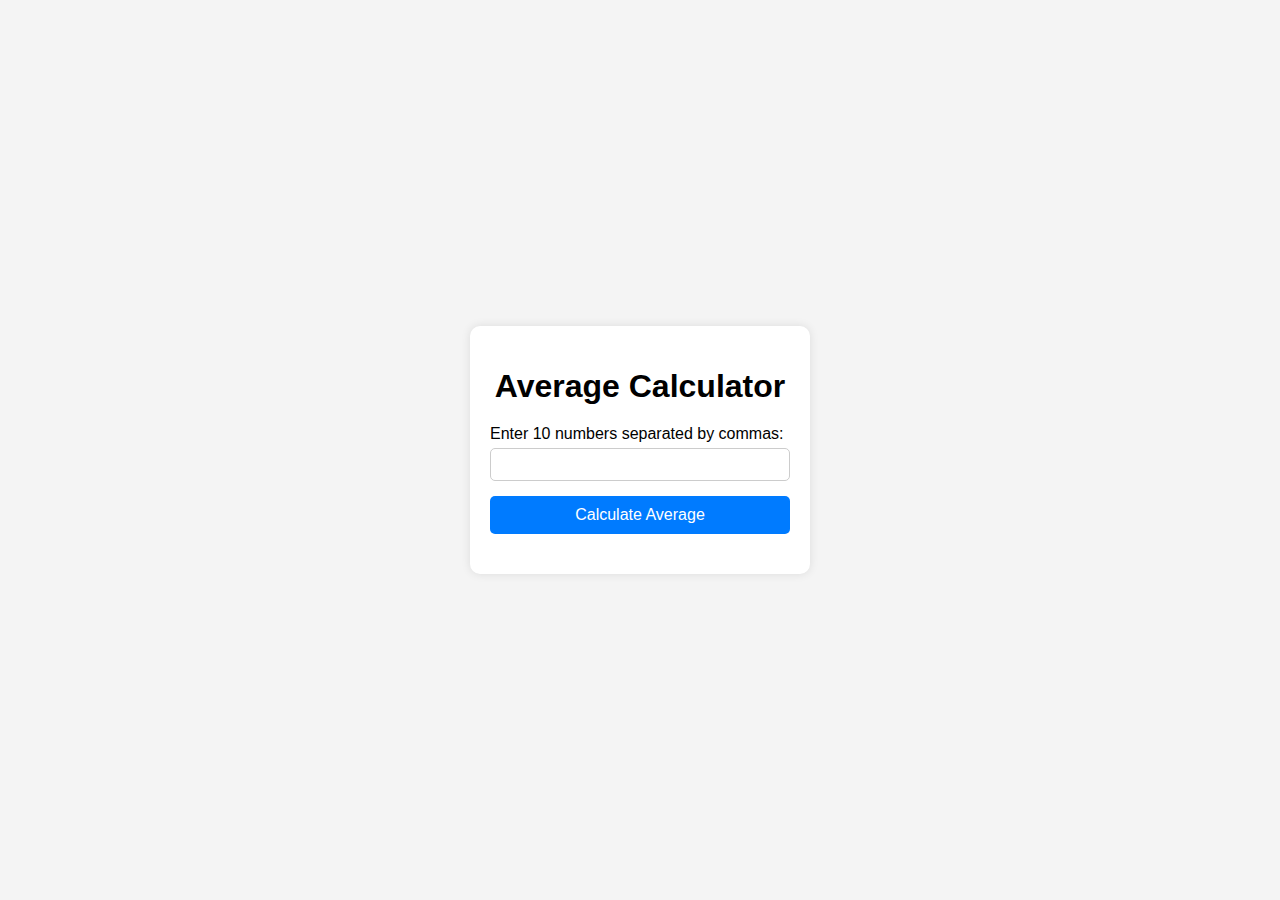
<file: calculator/index.html>
<!DOCTYPE html>
<html lang="en">
<head>
    <meta charset="UTF-8">
    <meta name="viewport" content="width=device-width, initial-scale=1.0">
    <title>Average Calculator</title>
    <link rel="stylesheet" href="styles.css">
</head>
<body>
    <div class="calculator-container">
        <h1>Average Calculator</h1>
        <form id="averageForm">
            <div class="input-group">
                <label for="numbers">Enter 10 numbers separated by commas:</label>
                <input type="text" id="numbers" name="numbers" maxlength="40" required>
            </div>
            <button type="button" onclick="calculateAverage()">Calculate Average</button>
        </form>
        <div id="result"></div>
    </div>

    <script src="script.js"></script>
</body>
</html>
</file>
<file: calculator/styles.css>
body {
    font-family: Arial, sans-serif;
    background-color: #f4f4f4;
    display: flex;
    justify-content: center;
    align-items: center;
    height: 100vh;
    margin: 0;
}

.calculator-container {
    background-color: #fff;
    padding: 20px;
    border-radius: 10px;
    box-shadow: 0 0 10px rgba(0, 0, 0, 0.1);
    width: 300px;
}

h1 {
    text-align: center;
    margin-bottom: 20px;
}

.input-group {
    margin-bottom: 15px;
}

label {
    display: block;
    margin-bottom: 5px;
}

input[type="text"] {
    width: 100%;
    padding: 8px;
    box-sizing: border-box;
    border: 1px solid #ccc;
    border-radius: 5px;
}

button {
    width: 100%;
    padding: 10px;
    background-color: #007bff;
    color: white;
    border: none;
    border-radius: 5px;
    cursor: pointer;
    font-size: 16px;
}

button:hover {
    background-color: #0056b3;
}

#result {
    margin-top: 20px;
    text-align: center;
    font-size: 18px;
    color: #333;
}
</file>
